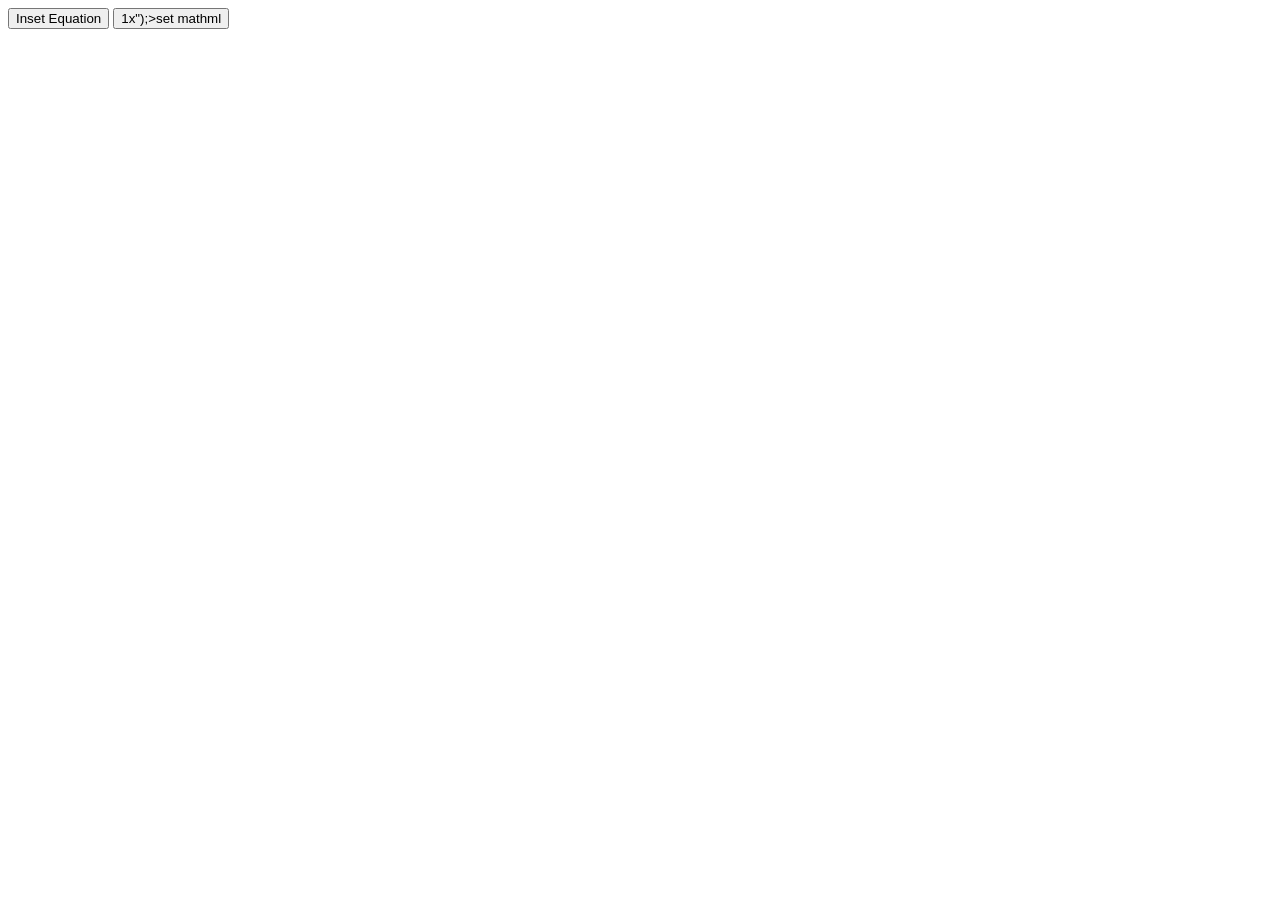
<file: mathml.html>
<!DOCTYPE html PUBLIC "-//W3C//DTD XHTML 1.0 Strict//EN"

  "http://www.w3.org/TR/xhtml1/DTD/xhtml1-strict.dtd">

<html>

  <head>

    <script src="http://www.wiris.net/demo/editor/editor"></script>

    <script>

    var editor;

    window.onload = function () {

      editor = com.wiris.jsEditor.JsEditor.newInstance({'language': 'en'});

            editor.insertInto(document.getElementById('editorContainer'));

    }
	function getMathmlMarkup(){
		window.markup=editor.getMathML();
		debugger;
	}

    </script>

  </head>

  <body>

    <div id="editorContainer"></div>
<!--this button for getting the mathml markup-->
    <button onclick="getMathmlMarkup()">Inset Equation</button>

    <button onclick=�editor.setMathML("<math><mfrac><mn>1</mn><mi>x</mi></mfrac></math>");>set mathml</button>

  </body>

</html>
</file>
